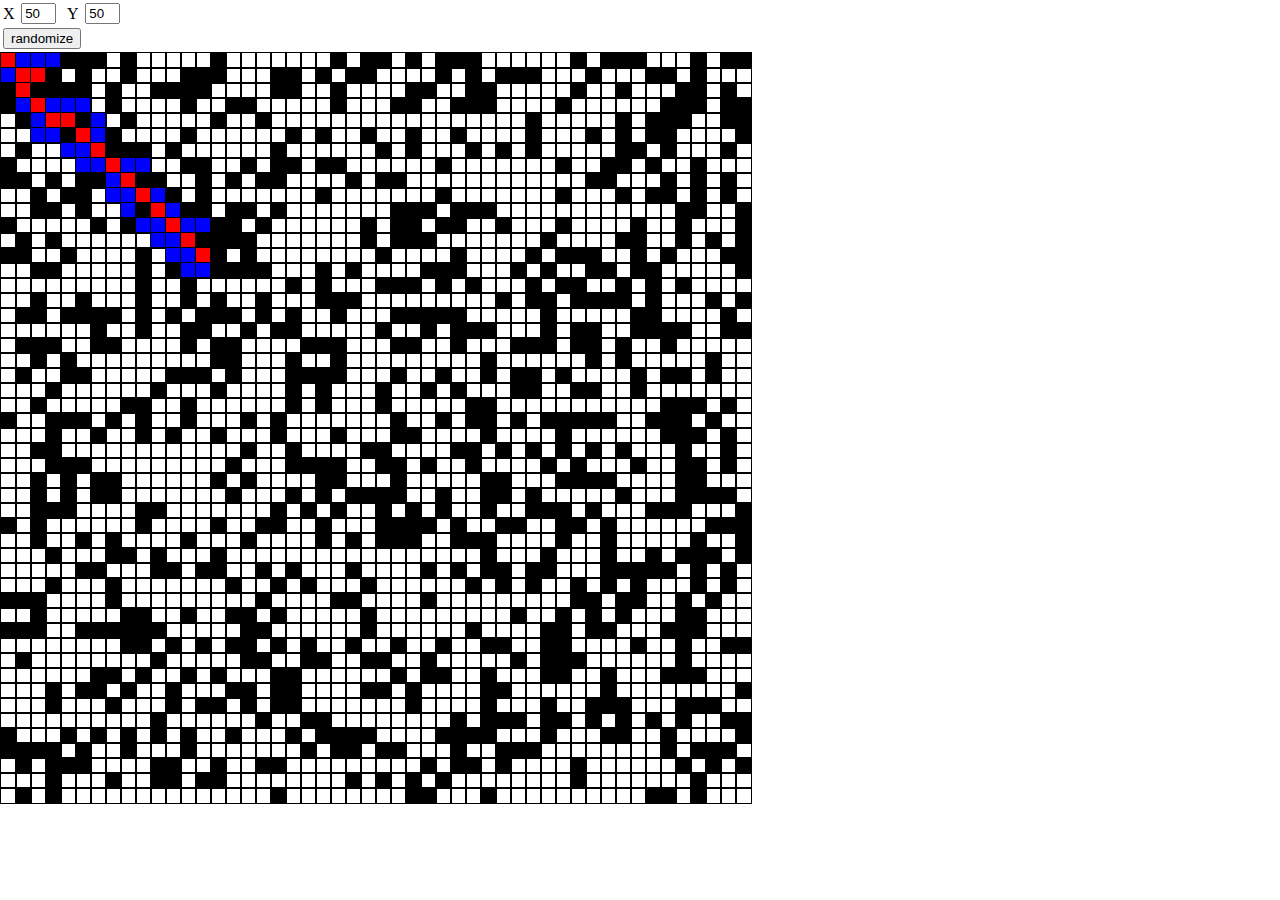
<file: astar.html>
<!DOCTYPE HTML>
<html>
<head>
	<title>Test area</title>
	<link rel="stylesheet" href="stylesheet.css">
	<link rel="stylesheet" href="tilesheet.css">
	<style id="tile_styles"></style>
	<style type="text/css">
	#tiles {
		width: 750px;
		height: 750px;
	}
	#tiles .considered {
		background-color: blue;
	}
	#tiles .checked {
		background-color: red;
	}
	#tiles .visited {
		background-color: green;
	}
	#tiles .blocked {
		background-color: black;
	}
	</style>
</head>
<body>
	<script src="jquery-2.1.1.min.js"></script>
	<script src="jquery-ui-1.10.4.min.js"></script>
	<script src="heap.js"></script>
	<script>
		var tiles;
		var rows, cols;
		var width, height;
		var diagonals = true;

		function Tile(tiles, tile, usable, idx) {
			this.tile = tile;

			this.usable = usable;

			this.cost = Infinity;
			this.heurCost = Infinity;

			this.cameFrom = null;
			this.closed = false;
			this.idx = idx;

			this.jqTile = $(tile);

			//returns array of [[weight, tile]]
			this.getNeighbors = function() {
				var neighbors = [];
				var tile = tiles[idx];
				var col = idx % cols;
				var row = Math.floor(idx / cols);
				for(var i = ((row - 1) >= 0 ? row-1 : row); i <= row + 1 && i < rows; ++i) {
					for(var j = ((col - 1) >= 0 ? col-1 : col); j <= col + 1 && j < cols; ++j) {
						var next = tiles[(i * cols) + j];
						if(next == tile) continue;
						if(!diagonals) {
							if((i > row && j > col) || (i < row && j < col)) {continue;} //no diagonals
						}
						neighbors.push([1, next]);
					}
				}
				return neighbors;
			};
		}

		function getLeft(tile) {
			var col = tile % cols;
			return Math.ceil((width / cols) * col);
		}

		function getTop(tile) {
			var row = Math.floor(tile / cols);
			return Math.ceil((height / rows) * row);
		}


		function prepareTiles() {
			var tilesDiv = $("#tiles");
			width = tilesDiv.css("width");
			height = tilesDiv.css("height");
			width = parseInt(width.substring(0, width.length - 2));
			height = parseInt(height.substring(0, height.length - 2));

			var config = $("#config")[0];
			cols = parseInt(config.dimX.value);
			rows = parseInt(config.dimY.value);
			if(cols <= 0 || rows <=0 || isNaN(cols) || isNaN(rows) || (cols * rows) > 2500) return;

			var html = "";
			for(var row = 0; row < rows; ++row) {
				for(var col = 0; col < cols; ++col) {
					var idx = (col + (row*cols));
					var position = "top: " + getTop(idx) + "px; left: " + getLeft(idx) + "px;";
					var style = "style=\"" + position + " " + "\"";
					html += "<div class=\"tile\" id=\"tile" + idx + "\" " + style + "></div>\n";
				}
			}

			tilesDiv.empty();
			tilesDiv.append(html);

			tiles = new Array(cols * rows);
			for(i = 0; i < (cols * rows); ++i) {
				var tile = $("#tile" + i)[0];
				tiles[i] = new Tile(tiles, tile, true, i);
			}

			var tileStyles = $("#tile_styles");
 			$(".tile").css({
				"background-size": width + "px " + height + "px",
				"width": width / cols + "px",
				"height": height / rows + "px"
			});
		}

		function shuffle(startPoint, endPoint) {
			$(".visited, .considered, .blocked, .checked").removeClass("visited considered blocked checked");

			for(i = tiles.length - 1; i >= 0; --i) {
				var tile = tiles[i];
				var usable = true;
				if(Math.random() < 0.35 && !(i == startPoint || i == endPoint)) {
					tile.tile.className += " blocked";
					usable = false;
				}
				tile.usable = usable;
			}
		}

		function reconstructPathVisually(endTile, time) {
			var tile = [null, endTile];
			tile[1].tile.className += " visited";
			if(tile[1].cameFrom === null) {
				return;
			}
			tile = tile[1].cameFrom;
			aStarTimeout = setTimeout(function() {reconstructPathVisually(tile[1], time * .95)}, time);
		}

		var running = false;

		function aStar(tiles, startPoint, endPoint) {
			if(running) {return;}
			running = true;
			for(var i = tiles.length - 1; i >= 0; --i) {
				var tile = tiles[i];
				tile.closed = false;
				tile.cost = Infinity;
				tile.heurCost = Infinity;
			}

			openSet = new BinaryHeap(function(x) {return x.heurCost;});
			var tile = tiles[startPoint];
			tile.cost = 0;
			tile.heurCost = 0;
			openSet.push(tile);
			tile.tile.className += " considered";

			aStarTimeout = setTimeout(function() {
				aStarIteration(openSet, endPoint, 60);
			}, 10);
		}

		var aStarTimeout = null;

		function aStarIteration(openSet, endPoint, time) {
			var endTile = tiles[endPoint];
			tile = openSet.pop();
			if(tile == endTile) {
				running = false;
				tile.tile.className += " considered";
				reconstructPathVisually(endTile, 60);
				return;
			}
			if(!tile) {
				failed();
				running = false;
				return;
			}
			tile.closed = true;
			tile.tile.className += " checked";

			var neighbors = tile.getNeighbors();
			for(var i = neighbors.length - 1; i >= 0; --i) {
				var neighbor = neighbors[i];
				if(neighbor[1].closed || !neighbor[1].usable) { continue; }

				var cost = tile.cost + neighbor[0];
				if(cost > neighbor[1].cost) {
					continue;
				}
				var inOpen = true;
				if(neighbor[1].cost == Infinity) {
					inOpen = false;
				}
				neighbor[1].cost = cost;
				neighbor[1].heurCost = cost + calcHeurCost(neighbor[1].idx, endPoint);
				neighbor[1].cameFrom = [neighbor[0], tile];
				if(!inOpen) { //not in open set
					var temp = openSet.content[0];
					if(temp != null && neighbor[1].heurCost <= temp.heurCost) {
						//put this vertex in the top spot, then re-add what was there before (to prioritize new nodes with minimal cost)
						openSet.content[0] = neighbor[1];
						openSet.push(temp);
					} else {
						openSet.push(neighbor[1]);
					}
					neighbor[1].tile.className += " considered";
				} else {
					//TODO make this efficient
					openSet.remove(neighbor[1]);
					openSet.push(neighbor[1]);
				}
			}
			aStarTimeout = setTimeout(function() {aStarIteration(openSet, endPoint, time * .96);}, time);
		}

		function failed() {
			alert("Failed!");
		}

		function calcHeurCost(tileIdx, destTileIdx) {
			var row = Math.floor(tileIdx / cols);
			var col = tileIdx % cols;
			var destRow = Math.floor(destTileIdx / cols);
			var destCol = destTileIdx % cols;
			if(diagonals) {
				return Math.sqrt(Math.pow(row - destRow, 2) + Math.pow(col - destCol, 2));
			} else {
				return Math.abs(row - destRow) + Math.abs(col - destCol);
			}
		}

		function randomize() {
			clearTimeout(aStarTimeout);
			if(!running) {
				shuffle(0, tiles.length - 1);
				aStar(tiles, 0, tiles.length - 1);
			} else {
				running = false;
				randomize();
			}
		}

		$(document).ready(function() {
			prepareTiles();
			shuffle(0, tiles.length - 1);
			aStar(tiles, 0, tiles.length - 1);
		});
	</script>
	<form id="config">
		<table>
		<tr>
			<td>X</td><td><input type="text" class="dim" id="dimX" value="50" onchange="prepareTiles()"></td>
			<td>Y</td><td><input type="text" class="dim" id="dimY" value="50" onchange="prepareTiles()"></td>
		</tr>
		<tr>
			<td colspan="3"><input type="button" value="randomize" onclick="randomize()"></td>
		</tr>
		</table>
	</form>
	<div id="tiles"></div>
</body>
</html>
</file>
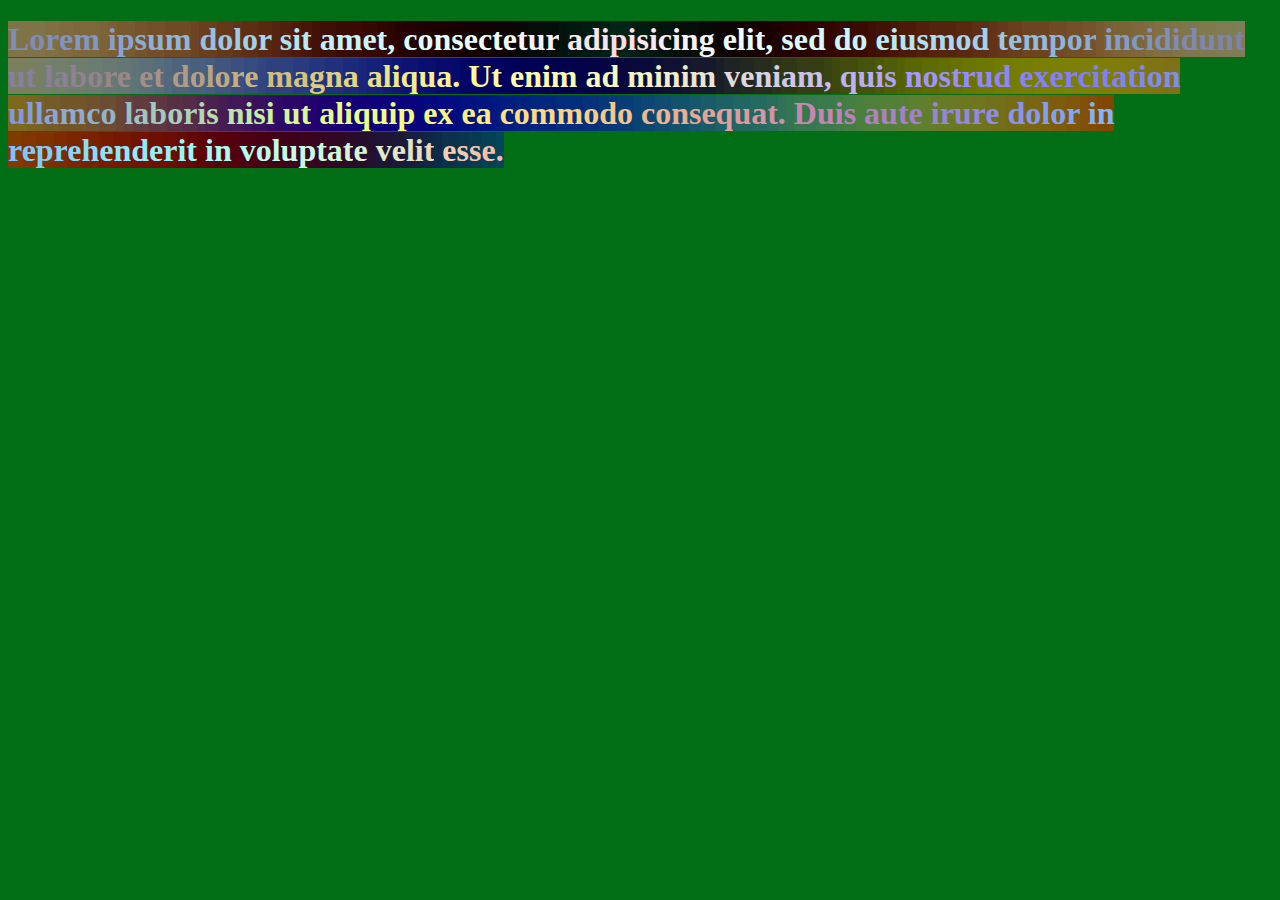
<file: dom_manip.html>
<!DOCTYPE html>
<!-- saved from url=(0029)http://sammich.info/test.html -->
<html><head><meta http-equiv="Content-Type" content="text/html; charset=UTF-8">
	<title>test</title>
</head>
<body>
<h1 id="hello">Lorem ipsum dolor sit amet, consectetur adipisicing elit, sed do eiusmod tempor incididunt ut labore et dolore magna aliqua.
Ut enim ad minim veniam, quis nostrud exercitation ullamco laboris nisi ut aliquip ex ea commodo consequat.
Duis aute irure dolor in reprehenderit in voluptate velit esse.</h1>

<script type="text/javascript">
	var paragraph = document.getElementById("hello");
	var parent = paragraph.parentNode;

	var h1 = document.createElement("h1");

	var characters = paragraph.textContent.split("");
	var html = "";
	for(var i = 0; i < characters.length; ++i) {
		var span = document.createElement("span");
		span.textContent = characters[i];
		characters[i] = span.style;
		h1.appendChild(span);
	}

	parent.replaceChild(h1, paragraph);

	var freqMul = 0.5;
	var freqR = 3 * freqMul;
	var freqG = 3.5 * freqMul;
	var freqB = 2.5 * freqMul;
	function genColor(red, green, blue) {
		red = Math.round((1 << 8 - 1) * (1 - (Math.sin(freqR*red) + 1) / 2));
		green = Math.round((1 << 8 - 1) * ((Math.sin(freqG*green) + 1) / 2));
		blue = Math.round((1 << 8 - 1) * ((Math.sin(freqB*blue) + 1) / 2));
		return [red, green, blue];
	}

	function colorToCSS(color) {
		return "rgb(" + color[0] + "," + color[1] + "," + color[2] + ")";
	}

	function bgColor() {
		var body = document.getElementsByTagName("body")[0].style;
		var inc = (2 * Math.PI) / 128;
		var r = 3;
		var g = 2;
		var b = 1;

		return function() {
			r += inc;
			g += inc;
			b += inc;
			var color = genColor(r, g, b);
			body.backgroundColor = colorToCSS(genColor(r, g, b));
		};
	}

	function textColor() {
		var inc = (2 * Math.PI) / 128;
		var r = 1;
		var g = 2;
		var b = 3;
		var rLast = r, gLast = g, bLast = b;

		for(var i = 0; i < characters.length; ++i) {
			var span = characters[i];
			var color = genColor(r += inc, g += inc, b += inc);
			span.backgroundColor = colorToCSS(color);
			span.color = colorToCSS([255 - color[0], 255 - color[1], 255 - color[2]]);
		}
		r = rLast;
		g = gLast;
		b = bLast;
		var next = h1.nextSibling;

		return function() {
			parent.removeChild(h1);

			var color = genColor(r += inc, g += inc, b += inc);
			characters[0].backgroundColor = colorToCSS(color);
			characters[0].color = colorToCSS([255 - color[0], 255 - color[1], 255 - color[2]]);
			for(var i = characters.length - 1; i > 0; --i) {
				characters[i].backgroundColor = characters[i-1].backgroundColor;
				characters[i].color = characters[i-1].color;
			}
			parent.insertBefore(h1, next);
		};
	}

	setInterval(textColor(), 1000/60);
	setInterval(bgColor(), 1000/60);

</script>
</body></html>
</file>
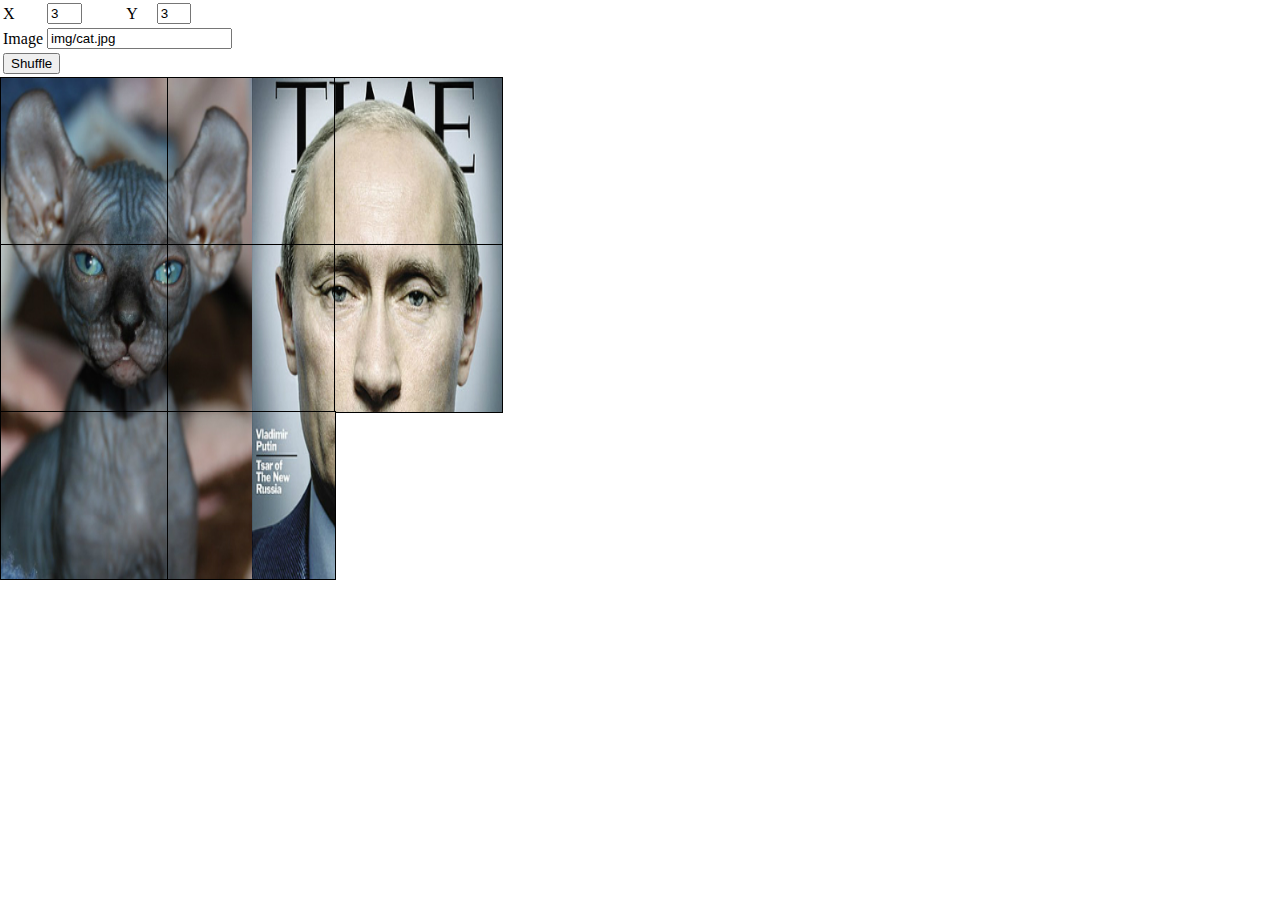
<file: tile.html>
<!DOCTYPE HTML>
<html>
<head>
	<title>Test area</title>
	<link rel="stylesheet" href="stylesheet.css">
	<link rel="stylesheet" href="tilesheet.css">
	<style id="tile_styles"></style>
</head>
<body>
	<script src="jquery-2.1.1.min.js"></script>
	<script src="jquery-ui-1.10.4.min.js"></script>
	<script>
	//assuming 500x500 for now
		var tiles;
		var empty;
		var rows, cols;
		var width, height;
		var image;
		function log(message) {
			console.log(message);
		}

		//TODO check if tile we're mousing over is adjacent to empty, choose highlighting depending
		//animate highlighting when mousing over

		function gameEnd() {
			var tiles = $("#tiles");
			tiles.empty();
			tiles.css("background", image);
			tiles.css("background-size", "500px 500px");
		}

		function isAdjacent(tile1, tile2) {
			var diff = tile2 - tile1;
			if(Math.abs(diff) == 1) {  //check if it's next to the tile
				var col = tile1 % cols;
				if(col < (cols-1) && diff == 1) {
					return true;
				}
				if(col > 0 && diff == -1) {
					return true;
				}
			}
			else if(Math.abs(diff) == cols) { //check if it's above or below
				var row = Math.floor(tile1 / cols);
				if(row < (rows-1) && diff == cols) {
					return true;
				}
				if(row > 0 && diff == -cols) {
					return true;
				}
			}
			return false;
		}

		function getLeft(tile) {
			<!-- var width = $("#tiles").width(); -->
			var col = tile % cols;
			return Math.ceil((width / cols) * col);
		}

		function getTop(tile) {
			<!-- var height = $("#tiles").height(); -->
			var row = Math.floor(tile / cols);
			return Math.ceil((height / rows) * row);
		}

		function is_solved() {
			for(var i = 0; i < tiles.length; ++i) {
				if(tiles[i] != i) {
					return false;
				}
			}
			return true;
		}

		//takes the tile object directly
		function moveTile(tile, noAnimation) {
			if(noAnimation) {
				/*tile.css({
					left: getLeft(empty) + "px",
					top: getTop(empty) + "px",
				});*/
				var style = tile[0];
				style.left = getLeft(empty);
				style.top = getTop(empty);
				<!-- style.top = getTop(empty) + "px"; -->
			} else {
				tile.finish().animate({
					left: getLeft(empty) + "px",
					top: getTop(empty) + "px",
					queue: false
				}, 100);
			}

			var tilePos = tile[0].curPos;
			var temp = tiles[empty];
			tiles[empty] = tiles[tilePos];
			tiles[tilePos] = temp;
			tile[0].curPos = empty;
			empty = tilePos;
		}

		function tileClicked(tile) {
			var tile = $("#tile" + tile);
			var tilePos = tile[0].curPos;
			if(isAdjacent(tilePos, empty)) {
				moveTile(tile);
				if(is_solved()) {
					gameEnd();
				}
			}
		}

		function tileHovered(tile) {
			var tileDiv = $("#tile" + tile);
			if(tileDiv.hasClass("hover")) {
				tileDiv.removeClass("hover");
				tileDiv.finish().animate({
					borderTopColor : "black", borderBottomColor: "black", borderLeftColor : "black", borderRightColor: "black"
				}, 150);
			} else {
				if(!isAdjacent(tileDiv[0].curPos, empty)) return;
				tileDiv.addClass("hover");
				tileDiv.finish().animate({
					borderTopColor : "red", borderLeftColor : "red", borderRightColor : "red", borderBottomColor : "red"
				}, 150);
			}
		}

		function prepareTiles() {
			var tilesDiv = $("#tiles");
			width = tilesDiv.css("width"), height = tilesDiv.css("height");
			width = parseInt(width.substring(0, width.length - 2));
			height = parseInt(height.substring(0, height.length - 2));

			var config = $("#config")[0];
			cols = parseInt(config.dimX.value);
			rows = parseInt(config.dimY.value);
			if(cols <= 0 || rows <=0 || isNaN(cols) || isNaN(rows) || (cols * rows) > 2500) return;
			image = "URL('" + config.imageURL.value + "')";

			var html = "";
			for(var row = 0; row < rows; ++row) {
				for(var col = 0; col < cols && !(row == (rows-1) && col == (cols-1)); ++col) {
					var idx = (col + (row*cols));
					var position = "top: " + getTop(idx) + "px; left: " + getLeft(idx) + "px;";
					var background = "background-position: -" + (100/cols)*col*cols + "% -" + (100/rows)*row*rows + "%; background-image: " + image;
					var style = "style=\"" + position + " " + background + "\"";
					var events = "onclick=\"tileClicked(" + idx + ")\" onmouseover=\"tileHovered(" + idx + ")\" onmouseout=\"tileHovered(" + idx + ")\"";
					html += "<div class=\"tile\" id=\"tile" + idx + "\" " + style + " " + events + "></div>\n";
				}
			}

			tilesDiv.empty();
			tilesDiv.append(html);

			tiles = new Array(cols * rows);
			for(i = 0; i < (cols * rows) - 1; ++i) {
				tiles[i] = i;
				$("#tile" + i)[0].curPos = i;
			}
			tiles[(cols * rows) - 1] = (cols * rows) - 1;
			empty = cols * rows - 1;

			var tileStyles = $("#tile_styles");
 			$(".tile").css({
				"background-size": width + "px " + height + "px",
				"width": width / cols + "px",
				"height": height / rows + "px"
			});
		}

		function shuffle() {
			$("#tiles").css("background", "");
			prepareTiles();
			var numTiles = tiles.length;

			//detach tiles
			var tilesCopy = new Array(numTiles);
			for(var i = 0; i < numTiles; ++i) {
				var tile = $("#tile" + i);
				tilesCopy[i] = tile;
				tile.detach(); //TODO this shouldn't be necessary anymore
			}
			//TODO move 10 or so tiles, in the callback do the detached tile moves, then at the end move 10 tiles again while attached

			var moves = new Array(4);
			for(var i = 0; i < 1000*500; ++i) {
				var added = 0
				if((empty - cols) >= 0 &&  isAdjacent(empty - cols, empty)) {
					moves[added++] = empty - cols;
				}
				if(numTiles > (empty + cols) && isAdjacent(empty + cols, empty)) {
					moves[added++] = empty + cols;
				}
				if((empty - 1) >= 0 && isAdjacent(empty - 1, empty)) {
					moves[added++] = empty - 1;
				}
				if(numTiles > (empty + 1) && isAdjacent(empty + 1, empty)) {
					moves[added++] = empty + 1;
				}
				var move = moves[Math.floor(Math.random() * added)];
				moveTile(tilesCopy[tiles[move]], true);
			}

			//reattach
			var tilesDiv = $("#tiles");
			for(var i = 0; i < (numTiles - 1); ++i) {
				var tile = tilesCopy[i];
				if(tile[0].top !== 'undefined') {
					tile[0].style.top = tile[0].top + "px";
					tile[0].style.left = tile[0].left + "px";
				}
				tilesDiv.append(tilesCopy[i]);
			}

			for(var i = 0; i < 15; ++i) {
				var moves = [];
				if((empty - cols) >= 0 &&  isAdjacent(empty - cols, empty)) {
					moves.push(empty - cols);
				}
				if(numTiles > (empty + cols) && isAdjacent(empty + cols, empty)) {
					moves.push(empty + cols);
				}
				if((empty - 1) >= 0 && isAdjacent(empty - 1, empty)) {
					moves.push(empty - 1);
				}
				if(numTiles > (empty + 1) && isAdjacent(empty + 1, empty)) {
					moves.push(empty + 1);
				}
				var move = moves[Math.floor(Math.random() * moves.length)];
				moveTile($("#tile" + tiles[move]));
			}
		}


		$(document).ready(function() {
			prepareTiles();
		});
	</script>
	<form id="config">
		<table>
		<tr>
		<!-- todo only accept positive integer input -->
			<td>X</td><td><input type="text" class="dim" id="dimX" value="3" onchange="prepareTiles()"></td>
			<td>Y</td><td><input type="text" class="dim" id="dimY" value="3" onchange="prepareTiles()"></td>
		</tr>
		<tr>
			<td>Image</td><td colspan="3"><input type="text" id="imageURL" value="img/cat.jpg" onchange="prepareTiles()"></td>
		</tr>
		<tr>
			<td colspan="3"><input type="button" value="Shuffle" onclick="shuffle()"></td>
		</tr>
		</table>
	</form>
	<div id="tiles"></div>
</body>
</html>
</file>
<file: stylesheet.css>
body {
	margin: 0;
}

[ng\:cloak], [ng-cloak], [data-ng-cloak], [x-ng-cloak], .ng-cloak, .x-ng-cloak {
display: none !important;
}

#problems {
	list-style: none;
	padding: 0;
	margin: 0;
}
.problem {
	padding: 1px 0px;
	padding-left: 10px;
	border: 0px;
	border-top: 1px;
	border-style: solid;
	border-color: black;
}
.problem:last-of-type {
	border-bottom: 1px solid black;
}
@-webkit-keyframes incorrect {
	0% {background-color: rgba(255, 255, 255, 1);}
	100% {background-color: rgba(255, 0, 0, .15);}
}
@keyframes incorrect {
	0% {background-color: rgba(255, 255, 255, 1);}
	100% {background-color: rgba(255, 0, 0, .15);}
}
.problem_error {
	background-color: rgba(255, 0, 0, .15);
/*	-webkit-animation: incorrect 0.25s;
	animation: incorrect 0.25s;*/
}

@-webkit-keyframes correct {
	0% {background-color: rgba(255, 255, 255, 1);}
	100% {background-color: rgba(0, 255, 0, .15);}
}
@keyframes correct {
	0% {background-color: rgba(255, 255, 255, 1);}
	100% {background-color: rgba(0, 255, 0, .15);}
}
/*.problem_correct {
	background: rgba(0, 255, 0, .15);
	/*-webkit-animation: correct 0.25s;
	animation: correct 0.25s;*/
	/*
}*/
.problem_control {
	float: right;
}

#global_controls {
	/*vertical-align: text-bottom;*/
	/*height: 30px;*/
	padding-top: 3px;
	display: table;
	white-space: nowrap;
	padding: 3px 10px;
}

#global_controls * {
	vertical-align: middle;
}
#total_time {
	display: table-cell;
	min-width: 3.25em;
	padding-right: 3px;
}

#run_all {
	display: table-cell;
}

#progressbar {
	height: 1em;
	display: table-cell;
	width: 100%;
}
</file>
<file: tilesheet.css>
body {
}

#config .dim {
	width: 2em;
}

#tiles {
	width: 500px;
	height: 500px;
	background-size: 500px 500px;
	position: relative;
}

#tiles .tile {
/* todo make dynamic */
	/* background-size: 300px 300px; */
	/* height: 100px; */
	/* float: left; */
	position: absolute;
	/* background-image: url('img/cat.jpg'); */
	/* border: -1px solid black; */
	/* margin: -1px; */
	
	border: 1px solid black;
}

#tiles .tile:nth-child(even) {
	/* margin-left: 50000px; */
}

#tiles .hover {
	/* border: 1px solid red; */
	/* border-top-width: 50px; */
	/*border-width: 5px;
	border-color: #FFFFFF;
	margin: -4px; */
	/* margin:  */
	z-index: 1;
}
</file>
